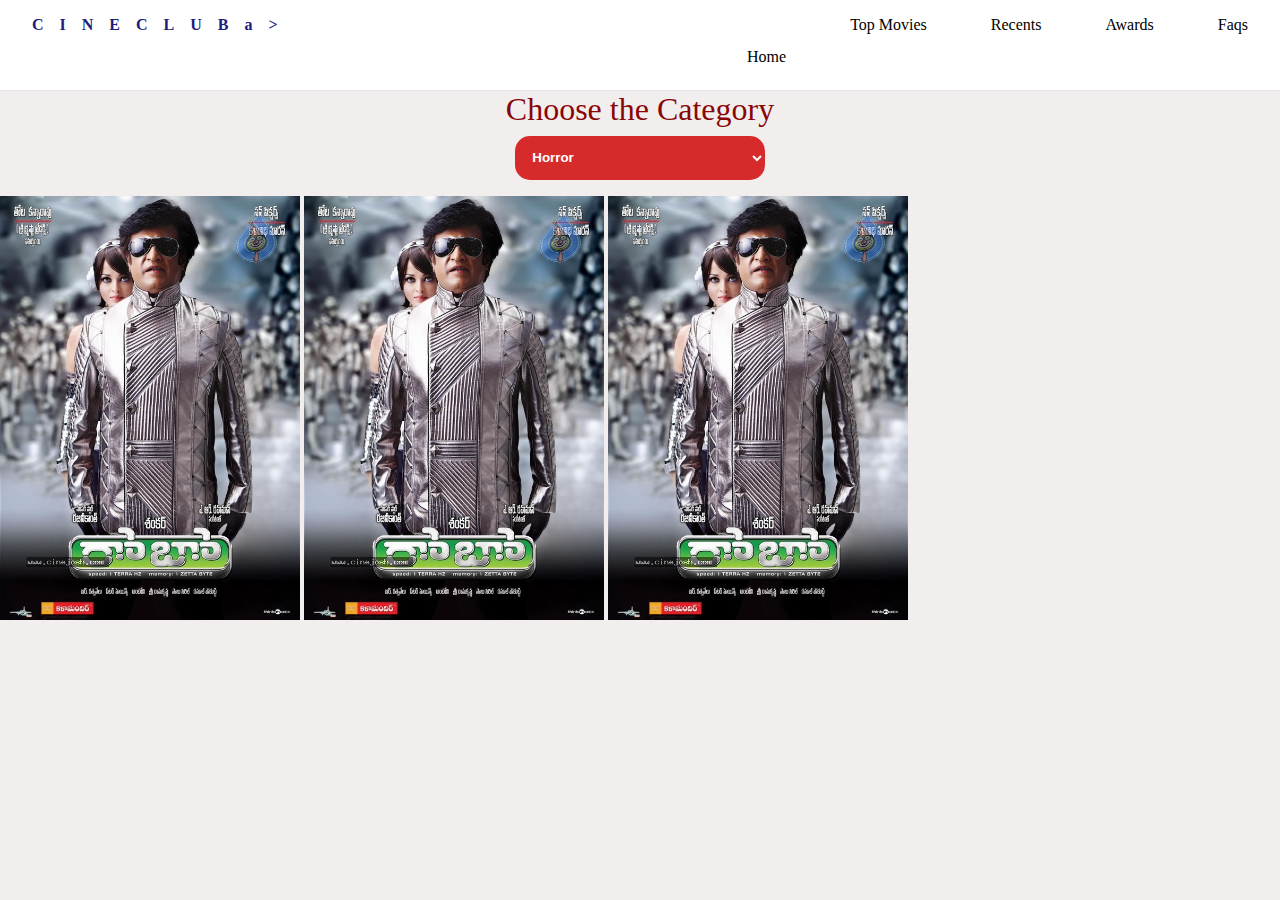
<file: Pages/category.html>
<!DOCTYPE html>
<html lang="en">
<head>
    <meta charset="UTF-8">
    <meta name="viewport" content="width=device-width, initial-scale=1.0">
    <link rel="stylesheet" href="https://cdnjs.cloudflare.com/ajax/libs/font-awesome/6.5.0/css/all.min.css">
    <link rel="stylesheet" href="../Styles/nav.css">
    <link rel="stylesheet" href="../Styles/category.css">
    <title>Category page</title>
</head>
<body>
    <header>

        <button id="hambar-button"><i class="fa-solid fa-bars"></i></i></button>
        <h4 id="logo">CINECLUB</h4>
    
        <nav id="navbar">
            <ul>
               <li id="close-button"><i class="fa-solid fa-xmark"></i></li>
                <li class="cine-li"><a href="" class="cine-link">CINECLUBa></li>
                <li ><a href="../index.html">Home</a></li>
                <li><a href="../Pages/Topmovies.html">Top Movies</a></li>
                <li><a href="">Recents</a></li>
                <li><a href="">Awards</a></li>
                <li><a href="">Faqs</a></li>
            </ul>
        </nav>

       </header>

<div class="category-container">

  <label for="classselect" id="cat">Choose the Category</label>
    <select name="category" id="category-select">
       <option value="horror">Horror</option>
      <option value="scifi">Sci-Fi</option>
      <option value="romance">Romance</option>
      <option value="action">Action</option>
    </select>

</div>


 <div class="movies-category">

    <div class="horror">
        <img src="../Assets/Imgs/hooror.jpg" alt="">
        <img src="../Assets/Imgs/hooror.jpg" alt="">
        <img src="../Assets/Imgs/hooror.jpg" alt="">
       
    </div>

    <div class="scifi">
        <img src="../Assets/Imgs/scifi.jpg" alt="">
        <img src="../Assets/Imgs/scifi.jpg" alt="">
        <img src="../Assets/Imgs/scifi.jpg" alt="">
    </div>

    <div class="romance">
        <img src="../Assets/Imgs/romance.jpeg" alt="">
        <img src="../Assets/Imgs/romance.jpeg" alt="">
        <img src="../Assets/Imgs/romance.jpeg" alt="">
    </div>

    <div class="action">
        <img src="../Assets/Imgs/action.jpg" alt="">
        <img src="../Assets/Imgs/action.jpg" alt="">
        <img src="../Assets/Imgs/action.jpg" alt="">
    </div>

 </div>  
       
      <script type="module" src="../Sources/Script/navbar.js"></script> 
      <script type="module" src="../Sources/Script/category.js"></script>
</body>
</html>
</file>
<file: Styles/nav.css>
* {
    margin: 0;
    padding: 0;
    box-sizing: border-box;
  }
  body{
    background-color: #f2eeee;
  }
  nav {
   background-color: #ffff;
   border-bottom: 1px solid rgb(233, 231, 231);  
   padding-bottom: 0.5rem;
  transition: right 0.2s ease-in-out;
  }
  nav ul{
    list-style: none;
    display: flex;
  }
  nav .cine-li, .cine-link{
    margin-right: auto;
    letter-spacing: 1rem;
    font-weight: 700;
    color: rgb(29, 29, 125);
     
  }
  nav a{
    display: flex;
    text-decoration: none;
    color: rgb(0, 0, 0);
    padding: 1rem 2rem;
    border-radius: 3px;
  }
  nav a:hover{
    background-color: #ffffff;
  }
  nav a:hover:not(.cine-link) {
    background-color: #c9c6c6;
  }
  #hambar-button{
    display: none;
     background:#f2eeee;
    border: none;
    margin-left: auto;
    cursor: pointer;
    margin-top: 1rem;
      font-size: 1.7rem;
      padding-left: 15px;
      padding-right: 15px;
      font-size: 1.7rem;
  }
  #close-button{
    display: none;
    background: none;
    border: none;
    padding: 1rem;
    cursor: pointer;
    font-size: 1.4rem;
  }
  #logo{
    display: none;
    font-size: 1rem;
    position: relative;
    top:-24px;
    letter-spacing: 1rem;
    padding-left: 1rem;
    color: rgb(2, 2, 70);
  }

@media screen and (max-width:830px) {
    
    nav{
        position: fixed;
        top:0;
        right: -100%;
        height: 50dvh;
        width: min(18em,100%);
        z-index: 9;
        border-left: 1px solid #e1dfdf;
    }
    nav.show{
        right: 0;
    }
    nav ul{
        width: 100%;
        flex-direction: column;
    }
    nav a{
        width: 100%;
        padding-left: 2.5rem;
    }
    #hambar-button,#close-button{
        display: block;

    }
    .top-btn{
      margin-top: 1rem;
      display: flex;
      justify-content: center;
     justify-content: space-around;
    
    }
    #logo{
      display: block;
    }

}
</file>
<file: Styles/category.css>
img{
    width: 300px;
    height: auto;
    max-width: 100%;
}
#cat{
    text-align: center;
    font-size: 2rem;
    margin-bottom: 0.5rem;
    color: rgb(138, 6, 6);
}
.category-container{
    display: flex;
    flex-direction: column;
}
#category-select{
    width: 250px;
    height: auto;
    max-width: 700px;
    padding: 1em;
    margin-left: auto;
    margin-right: auto;
    margin-bottom: 1rem;
    background: #d72b2b;
    border-radius: 15px;
    border: none;
    color: white;
    font-weight: 900;
}
.horror,
.action,
.sci-fi,
.romance{
    display: none;
    flex-wrap: wrap;
    justify-content: center;
    align-items: center;
    gap: 2rem;
    margin-bottom: 1rem;
}
</file>
